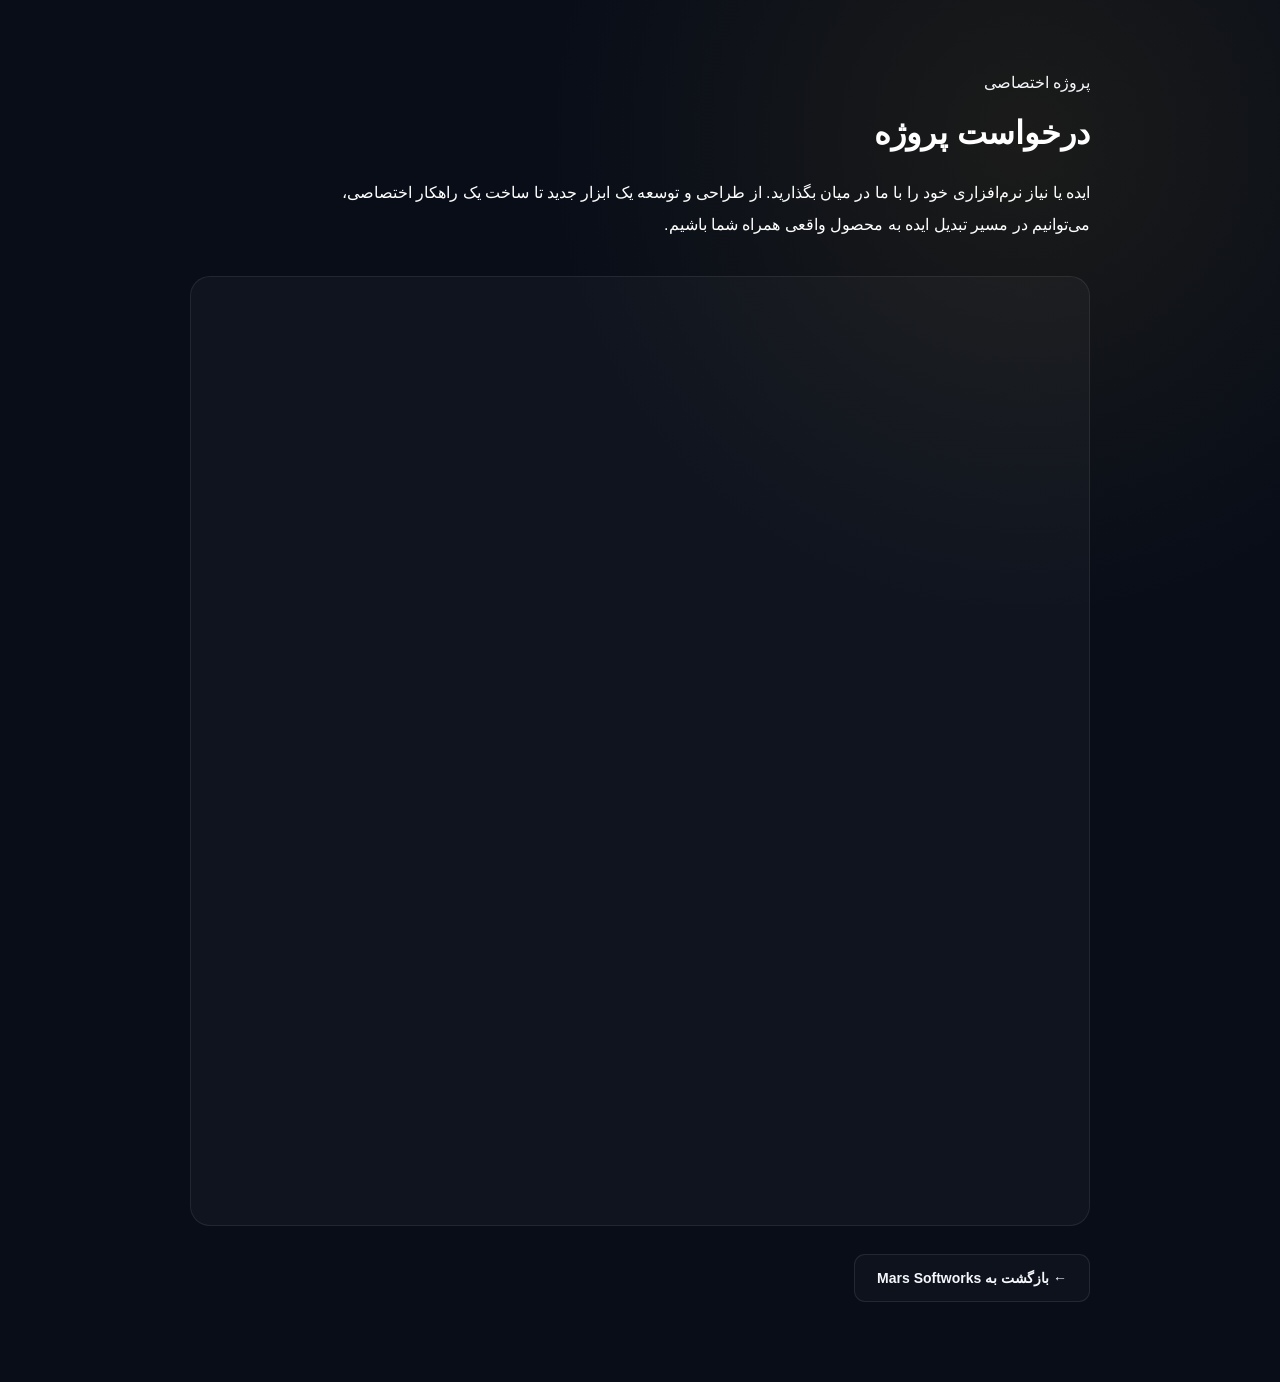
<file: request-project.html>
<!DOCTYPE html>
<html lang="fa" dir="rtl">

<head>

    <meta charset="UTF-8">

    <meta
        name="viewport"
        content="width=device-width, initial-scale=1.0"
    >

    <title>درخواست پروژه | Mars Softworks</title>

    <link rel="stylesheet" href="style.css">

    <style>

        /* =========================================================
           صفحه درخواست پروژه
           ========================================================= */

        html {
            direction: rtl;
        }

        body {
            direction: rtl;
            text-align: right;
        }


        /* =========================================================
           محتوای اصلی صفحه
           ========================================================= */

        .project-page {
            min-height: 100vh;
            padding: 70px 24px 80px;
            box-sizing: border-box;
            direction: rtl;
        }

        .project-container {
            width: min(900px, 100%);
            margin: 0 auto;
            direction: rtl;
        }


        /* =========================================================
           عنوان صفحه
           ========================================================= */

        .project-header {
            margin-bottom: 35px;
            direction: rtl;
            text-align: right;
        }

        .project-header .section-kicker {
            margin-bottom: 12px;
            direction: rtl;
            text-align: right;
        }

        .project-header h1 {
            margin: 0;
            color: #ffffff;
            direction: rtl;
            text-align: right;
        }

        .project-header p {
            max-width: 760px;
            margin: 18px 0 0;
            color: #ffffff;
            line-height: 2;
            direction: rtl;
            text-align: right;
        }


        /* =========================================================
           کارت فرم
           ========================================================= */

        .project-form-card {
            width: 100%;
            padding: 24px;
            box-sizing: border-box;

            border-radius: 20px;

            background: rgba(255, 255, 255, 0.03);

            border: 1px solid rgba(255, 255, 255, 0.08);

            direction: rtl;

            overflow: hidden;
        }


        /* =========================================================
           فرم Tally
           ========================================================= */

        .project-form-card iframe {
            display: block;

            width: 100%;

            min-height: 900px;

            border: 0;

            direction: rtl;

            background: transparent;
        }


        /* =========================================================
           دکمه بازگشت
           ========================================================= */

        .project-back {
            display: flex;

            justify-content: flex-start;

            margin-top: 28px;

            direction: rtl;
        }

        .project-back a {
            text-decoration: none;
        }


        /* =========================================================
           نمایش مناسب در موبایل
           ========================================================= */

        @media (max-width: 700px) {

            .project-page {
                padding: 45px 16px 60px;
            }

            .project-header {
                text-align: right;
            }

            .project-header h1 {
                text-align: right;
            }

            .project-header p {
                text-align: right;
            }

            .project-form-card {
                padding: 10px;
                border-radius: 16px;
            }

            .project-form-card iframe {
                min-height: 1050px;
            }

            .project-back {
                justify-content: center;
            }
        }

    </style>

</head>


<body>

    <!-- =========================================================
         صفحه درخواست پروژه
         ========================================================= -->

    <main class="project-page">

        <div class="project-container">


            <!-- =================================================
                 عنوان و توضیحات
                 ================================================= -->

            <header class="project-header">

                <div class="section-kicker">
                    پروژه اختصاصی
                </div>

                <h1>
                    درخواست پروژه
                </h1>

                <p>
                    ایده یا نیاز نرم‌افزاری خود را با ما در میان بگذارید.
                    از طراحی و توسعه یک ابزار جدید تا ساخت یک راهکار اختصاصی،
                    می‌توانیم در مسیر تبدیل ایده به محصول واقعی همراه شما باشیم.
                </p>

            </header>


            <!-- =================================================
                 فرم Tally
                 ================================================= -->

            <section class="project-form-card">

                <iframe
                    data-tally-src="https://tally.so/embed/eqVxg0?hideTitle=1&transparentBackground=1&dynamicHeight=1"
                    loading="lazy"
                    width="100%"
                    height="200"
                    frameborder="0"
                    marginheight="0"
                    marginwidth="0"
                    title="Mars Softworks"
                ></iframe>

            </section>


            <!-- =================================================
                 بازگشت به سایت اصلی
                 ================================================= -->

            <div class="project-back">

                <a
                    href="index.html"
                    class="btn btn-secondary"
                >
                    ← بازگشت به Mars Softworks
                </a>

            </div>


        </div>

    </main>


    <!-- =========================================================
         اسکریپت Tally
         ========================================================= -->

    <script>

        var d = document,
            w = "https://tally.so/widgets/embed.js",

            v = function () {

                if (typeof Tally !== "undefined") {

                    Tally.loadEmbeds();

                } else {

                    d.querySelectorAll(
                        "iframe[data-tally-src]:not([src])"
                    ).forEach(function (e) {

                        e.src = e.dataset.tallySrc;

                    });

                }

            };


        if (typeof Tally !== "undefined") {

            v();

        } else if (
            d.querySelector(
                'script[src="' + w + '"]'
            ) == null
        ) {

            var s = d.createElement("script");

            s.src = w;

            s.onload = v;

            s.onerror = v;

            d.body.appendChild(s);

        }

    </script>

</body>

</html>
</file>
<file: style.css>
/* =========================================================
   Mars Softworks
   استایل اصلی وب‌سایت
   ========================================================= */


/* =========================================================
   تنظیمات پایه
   ========================================================= */

   :root {
    --mars-yellow: #f5be2d;
    --mars-yellow-soft: #ffd968;
    --mars-yellow-dark: #d99d0b;

    --mars-navy: #080d18;
    --mars-navy-light: #101827;
    --mars-panel: #121b2b;
    --mars-panel-light: #172236;

    --mars-white: #f5f7fb;
    --mars-text: #c8cfda;
    --mars-muted: #7f8a9d;

    --border: rgba(255, 255, 255, 0.09);
    --border-strong: rgba(255, 255, 255, 0.14);

    --container: 1180px;
    --radius: 18px;

    --shadow:
        0 20px 60px rgba(0, 0, 0, 0.35);

    --shadow-soft:
        0 12px 35px rgba(0, 0, 0, 0.22);
}


/* =========================================================
   Reset
   ========================================================= */

* {
    margin: 0;
    padding: 0;
    box-sizing: border-box;
}

html {
    scroll-behavior: smooth;
}

body {
    min-height: 100vh;

    background:
        radial-gradient(
            circle at 80% 10%,
            rgba(245, 190, 45, 0.08),
            transparent 30%
        ),
        var(--mars-navy);

    color: var(--mars-white);

    font-family:
        Inter,
        "Segoe UI",
        Tahoma,
        Arial,
        sans-serif;

    line-height: 1.6;

    overflow-x: hidden;
}

img {
    max-width: 100%;
}

a {
    color: inherit;
    text-decoration: none;
}

button,
a {
    -webkit-tap-highlight-color: transparent;
}


/* =========================================================
   کانتینر اصلی
   ========================================================= */

.container {
    width: min(
        calc(100% - 48px),
        var(--container)
    );

    margin-inline: auto;
}


/* =========================================================
   Header
   ========================================================= */

.site-header {
    position: fixed;

    top: 0;
    left: 0;
    right: 0;

    z-index: 100;

    background:
        rgba(8, 13, 24, 0.78);

    border-bottom:
        1px solid var(--border);

    backdrop-filter:
        blur(18px);

    -webkit-backdrop-filter:
        blur(18px);
}

.header-inner {
    min-height: 78px;

    display: flex;
    align-items: center;
    justify-content: space-between;

    gap: 30px;
}


/* =========================================================
   برند
   ========================================================= */

.brand {
    display: inline-flex;

    align-items: center;

    gap: 12px;

    font-weight: 700;
}

.brand-name {
    font-size: 17px;

    letter-spacing:
        -0.3px;
}


/* =========================================================
   لوگوی هدر
   ========================================================= */

.site-header .brand-logo {
    width: 80px;
    height: 80px;

    object-fit: contain;

    display: block;

    flex-shrink: 0;
}


/* =========================================================
   لوگوی فوتر
   ========================================================= */

.site-footer .brand-logo {
    width: 60px;
    height: 60px;

    object-fit: contain;

    display: block;

    flex-shrink: 0;
}


/* =========================================================
   برند قدیمی - در صورت وجود
   ========================================================= */

.brand-mark {
    width: 38px;
    height: 38px;

    display: grid;
    place-items: center;

    border-radius: 11px;

    background:
        linear-gradient(
            145deg,
            var(--mars-yellow),
            var(--mars-yellow-dark)
        );

    color: #111;

    font-size: 18px;
    font-weight: 900;

    box-shadow:
        0 8px 25px
        rgba(245, 190, 45, 0.2);
}


/* =========================================================
   منوی اصلی
   ========================================================= */

.main-nav {
    display: flex;

    align-items: center;

    gap: 32px;
}

.main-nav a {
    position: relative;

    color: var(--mars-text);

    font-size: 14px;
    font-weight: 500;

    transition:
        color 0.25s ease;
}

.main-nav a::after {
    content: "";

    position: absolute;

    left: 0;
    right: 0;

    bottom: -8px;

    height: 2px;

    background:
        var(--mars-yellow);

    transform:
        scaleX(0);

    transform-origin:
        center;

    transition:
        transform 0.25s ease;
}

.main-nav a:hover {
    color: var(--mars-white);
}

.main-nav a:hover::after {
    transform:
        scaleX(1);
}


/* =========================================================
   دکمه Header
   ========================================================= */

.header-cta {
    min-height: 42px;

    display: inline-flex;

    align-items: center;
    justify-content: center;

    padding:
        0 18px;

    border:
        1px solid
        rgba(245, 190, 45, 0.35);

    border-radius: 10px;

    background:
        rgba(245, 190, 45, 0.08);

    color:
        var(--mars-yellow);

    font-size: 13px;
    font-weight: 700;

    transition:
        background 0.25s ease,
        border-color 0.25s ease,
        transform 0.25s ease;
}

.header-cta:hover {
    background:
        rgba(245, 190, 45, 0.15);

    border-color:
        rgba(245, 190, 45, 0.6);

    transform:
        translateY(-2px);
}


/* =========================================================
   Hero
   ========================================================= */

.hero {
    min-height: 850px;

    padding-top: 78px;

    display: flex;

    align-items: center;

    position: relative;

    overflow: hidden;
}

.hero::before {
    content: "";

    position: absolute;

    width: 700px;
    height: 700px;

    right: -250px;
    top: 50px;

    border-radius: 50%;

    background:
        radial-gradient(
            circle,
            rgba(245, 190, 45, 0.12),
            transparent 68%
        );

    pointer-events: none;
}

.hero-grid {
    display: grid;

    grid-template-columns:
        minmax(0, 1.1fr)
        minmax(380px, 0.9fr);

    align-items: center;

    gap: 60px;

    position: relative;

    z-index: 2;
}

.hero-text {
    max-width: 680px;
}

.eyebrow,
.section-label {
    display: inline-block;

    color:
        var(--mars-yellow);

    font-size: 12px;
    font-weight: 800;

    letter-spacing:
        2.5px;
}

.hero h1 {
    margin-top: 20px;

    max-width: 760px;

    font-size:
        clamp(52px, 7vw, 92px);

    line-height:
        0.98;

    letter-spacing:
        -4px;
}

.hero h1 span {
    color:
        var(--mars-yellow);
}

.hero p {
    max-width: 600px;

    margin-top: 28px;

    color:
        var(--mars-text);

    font-size: 18px;

    line-height:
        1.8;
}


/* =========================================================
   دکمه‌های Hero
   ========================================================= */

.hero-actions {
    margin-top: 36px;

    display: flex;

    flex-wrap: wrap;

    gap: 14px;
}

/* =========================================================
   اطلاعات پلتفرم‌های Hero
   ========================================================= */

   .hero-meta {
    margin-top: 24px;

    display: flex;

    align-items: center;

    gap: 22px;

    direction: ltr;

    width: fit-content;

    margin-right: 0;

    margin-left: auto;

    color:
        var(--mars-muted);

    font-size: 12px;

    font-weight: 600;

    letter-spacing: 0.8px;
}

/* کلاس اصلی جدید */

.btn,
.button {
    min-height: 48px;

    display: inline-flex;

    align-items: center;
    justify-content: center;

    padding:
        0 22px;

    border-radius: 11px;

    border: 1px solid transparent;

    font-size: 14px;
    font-weight: 700;

    cursor: pointer;

    transition:
        transform 0.25s ease,
        box-shadow 0.25s ease,
        background 0.25s ease,
        border-color 0.25s ease;
}

.btn:hover,
.button:hover {
    transform:
        translateY(-2px);
}


/* دکمه اصلی */

.btn-primary,
.button-primary {
    background:
        var(--mars-yellow);

    color:
        #111;

    box-shadow:
        0 12px 30px
        rgba(245, 190, 45, 0.18);
}

.btn-primary:hover,
.button-primary:hover {
    background:
        var(--mars-yellow-soft);

    box-shadow:
        0 16px 38px
        rgba(245, 190, 45, 0.28);
}


/* دکمه ثانویه */

.btn-secondary,
.button-secondary {
    border:
        1px solid var(--border);

    background:
        rgba(255, 255, 255, 0.025);

    color:
        var(--mars-white);
}

.btn-secondary:hover,
.button-secondary:hover {
    background:
        rgba(255, 255, 255, 0.07);

    border-color:
        var(--border-strong);
}



/* =========================================================
   تصویر/سیستم Mars در Hero
   ========================================================= */

.hero-visual {
    min-height: 520px;

    position: relative;

    display: grid;

    place-items: center;
}


/* سیستم جدید Mars */

.planet-system {
    width: 100%;
    height: 520px;

    position: relative;

    display: grid;

    place-items: center;
}


/* مدارها */

.orbit {
    position: absolute;

    border:
        1px solid
        rgba(245, 190, 45, 0.18);

    border-radius: 50%;

    pointer-events: none;
}

.orbit-1 {
    width: 390px;
    height: 180px;

    transform:
        rotate(-22deg);

    animation:
        orbitRotate 18s linear infinite;
}

.orbit-2 {
    width: 500px;
    height: 250px;

    transform:
        rotate(28deg);

    animation:
        orbitRotate 28s linear infinite reverse;
}

.orbit-3 {
    width: 300px;
    height: 420px;

    transform:
        rotate(70deg);

    border-color:
        rgba(245, 190, 45, 0.10);

    animation:
        orbitRotate 32s linear infinite;
}


/* نقاط مدار */

.orbit::after {
    content: "";

    position: absolute;

    width: 8px;
    height: 8px;

    border-radius: 50%;

    background:
        var(--mars-yellow);

    box-shadow:
        0 0 15px
        rgba(245, 190, 45, 0.7);
}

.orbit-1::after {
    top: 12px;
    left: 50%;
}

.orbit-2::after {
    bottom: 18px;
    right: 16%;
}

.orbit-3::after {
    top: 18%;
    left: 8%;
}


/* هاله Mars */

.planet-glow {
    position: relative;

    width: 290px;
    height: 290px;

    display: grid;

    place-items: center;

    border-radius: 50%;

    background:
        radial-gradient(
            circle,
            rgba(245, 190, 45, 0.16),
            transparent 68%
        );

    filter:
        drop-shadow(
            0 0 60px
            rgba(245, 190, 45, 0.16)
        );
}


/* خود سیاره */

.planet {
    width: 210px;
    height: 210px;

    position: relative;

    border-radius: 50%;

    background:
        radial-gradient(
            circle at 32% 28%,
            #ffe9a0 0%,
            #f5be2d 25%,
            #c88700 58%,
            #765000 100%
        );

    box-shadow:
        0 0 0 15px
        rgba(245, 190, 45, 0.025),

        0 0 90px
        rgba(245, 190, 45, 0.22),

        inset -25px -25px 45px
        rgba(0, 0, 0, 0.25);

    animation:
        marsFloat 6s ease-in-out infinite;

    overflow: hidden;

    z-index: 3;
}


/* نور روی سیاره */

.planet-highlight {
    position: absolute;

    width: 85px;
    height: 55px;

    left: 34px;
    top: 30px;

    border-radius: 50%;

    background:
        rgba(255, 242, 190, 0.28);

    filter:
        blur(5px);

    transform:
        rotate(-18deg);
}


/* برچسب Mars */

.planet-label {
    position: absolute;

    bottom: 42px;

    left: 50%;

    transform:
        translateX(-50%);

    z-index: 5;

    color:
        rgba(245, 190, 45, 0.8);

    font-size: 12px;

    font-weight: 900;

    letter-spacing:
        4px;
}


/* =========================================================
   سیستم قدیمی Mars - برای سازگاری
   ========================================================= */

.mars-core {
    width: 210px;
    height: 210px;

    display: grid;
    place-items: center;

    border-radius: 50%;

    background:
        radial-gradient(
            circle at 32% 28%,
            #ffe9a0 0%,
            #f5be2d 25%,
            #c88700 58%,
            #765000 100%
        );

    color:
        #17120a;

    font-size: 92px;
    font-weight: 900;

    box-shadow:
        0 0 0 15px
        rgba(245, 190, 45, 0.025),

        0 0 90px
        rgba(245, 190, 45, 0.22),

        inset -25px -25px 45px
        rgba(0, 0, 0, 0.25);

    position: relative;

    z-index: 3;

    animation:
        marsFloat 6s ease-in-out infinite;
}

.mars-core::before {
    content: "";

    position: absolute;

    width: 42px;
    height: 26px;

    left: 48px;
    top: 62px;

    border-radius: 50%;

    background:
        rgba(92, 57, 0, 0.22);

    transform:
        rotate(-18deg);
}

.mars-core::after {
    content: "";

    position: absolute;

    width: 26px;
    height: 18px;

    right: 42px;
    bottom: 55px;

    border-radius: 50%;

    background:
        rgba(92, 57, 0, 0.18);

    transform:
        rotate(25deg);
}

.mars-orbit {
    position: absolute;

    border:
        1px solid
        rgba(245, 190, 45, 0.18);

    border-radius: 50%;

    animation:
        orbitRotate 18s linear infinite;
}

.orbit-one {
    width: 390px;
    height: 180px;

    transform:
        rotate(-22deg);
}

.orbit-two {
    width: 500px;
    height: 250px;

    transform:
        rotate(28deg);

    animation-duration:
        28s;

    animation-direction:
        reverse;
}

.orbit-one::after,
.orbit-two::after {
    content: "";

    position: absolute;

    width: 8px;
    height: 8px;

    border-radius: 50%;

    background:
        var(--mars-yellow);

    box-shadow:
        0 0 15px
        rgba(245, 190, 45, 0.7);
}

.orbit-one::after {
    top: 12px;
    left: 50%;
}

.orbit-two::after {
    bottom: 18px;
    right: 16%;
}


/* =========================================================
   Sections
   ========================================================= */

.section {
    padding:
        120px 0;
}

.section-heading {
    max-width: 720px;

    margin-bottom: 52px;
}

.section-heading h2 {
    margin-top: 14px;

    font-size:
        clamp(36px, 5vw, 58px);

    line-height:
        1.05;

    letter-spacing:
        -2px;
}

.section-heading p {
    margin-top: 18px;

    color:
        var(--mars-text);

    font-size: 16px;
}


/* =========================================================
   محصولات
   ========================================================= */

.products-section {
    background:
        linear-gradient(
            180deg,
            transparent,
            rgba(255, 255, 255, 0.018)
        );
}

.products-grid {
    display: grid;

    grid-template-columns:
        1fr;

    gap: 22px;
}

.product-card {
    position: relative;

    padding: 34px;

    border:
        1px solid var(--border);

    border-radius:
        var(--radius);

    background:
        linear-gradient(
            145deg,
            rgba(255, 255, 255, 0.055),
            rgba(255, 255, 255, 0.018)
        );

    box-shadow:
        var(--shadow);

    transition:
        transform 0.3s ease,
        border-color 0.3s ease,
        background 0.3s ease;
}

.product-card:hover {
    transform:
        translateY(-5px);

    border-color:
        rgba(245, 190, 45, 0.3);

    background:
        linear-gradient(
            145deg,
            rgba(255, 255, 255, 0.07),
            rgba(255, 255, 255, 0.025)
        );
}

.product-card-top {
    display: flex;

    align-items: center;

    justify-content: space-between;

    gap: 20px;

    margin-bottom: 25px;
}

.product-icon {
    width: 96px;
    height: 96px;

    flex-shrink: 0;

    display: grid;
    place-items: center;

    border-radius: 24px;

    background:
        linear-gradient(
            145deg,
            var(--mars-yellow),
            #b87900
        );

    color:
        #111;

    font-size: 28px;
    font-weight: 900;

    box-shadow:
        0 20px 45px
        rgba(245, 190, 45, 0.18);
}

.product-status {
    padding:
        7px 12px;

    border:
        1px solid
        rgba(245, 190, 45, 0.28);

    border-radius: 999px;

    background:
        rgba(245, 190, 45, 0.07);

    color:
        var(--mars-yellow);

    font-size: 11px;
    font-weight: 800;
}

.product-number {
    color:
        rgba(245, 190, 45, 0.5);

    font-size: 12px;

    font-weight: 800;

    letter-spacing:
        2px;
}

.product-category {
    color:
        var(--mars-yellow);

    font-size: 11px;
    font-weight: 800;

    letter-spacing:
        2px;
}

.product-info h3 {
    margin-top: 8px;

    font-size: 32px;

    line-height: 1.15;
}

.product-info p {
    max-width: 720px;

    margin-top: 12px;

    color:
        var(--mars-text);

    font-size: 15px;
}

/* =========================================================
   قابلیت‌های محصول
   ========================================================= */

   .product-features {
    display: flex;

    flex-direction: column;

    gap: 9px;

    margin-top: 22px;

    padding:
        0 24px 0 0;

    list-style-position:
        outside;

    direction:
        rtl;
}

.product-features li {
    padding-right:
        4px;

    color:
        var(--mars-text);

    font-size:
        14px;

    line-height:
        1.8;
}

.product-features li::marker {
    color:
        var(--mars-yellow);

    font-size:
        9px;
}

.product-link,
.text-link {
    display: inline-flex;

    align-items: center;

    gap: 10px;

    margin-top: 22px;

    color:
        var(--mars-yellow);

    font-size: 14px;

    font-weight: 700;

    transition:
        gap 0.25s ease,
        color 0.25s ease;
}

.product-link:hover,
.text-link:hover {
    gap: 15px;

    color:
        var(--mars-yellow-soft);
}


/* محصول آینده */

.future-product {
    opacity: 0.72;
}

.future-product:hover {
    opacity: 0.9;
}

.muted-icon {
    background:
        rgba(255, 255, 255, 0.05);

    color:
        var(--mars-muted);

    box-shadow:
        none;
}

.future-line {
    width: 60px;
    height: 2px;

    margin-top: 20px;

    background:
        rgba(245, 190, 45, 0.35);
}

.coming-soon {
    color:
        var(--mars-muted);

    font-size: 11px;
    font-weight: 800;

    letter-spacing:
        1.5px;
}


/* =========================================================
   خدمات
   ========================================================= */

.services-grid {
    display: grid;

    grid-template-columns:
        repeat(4, 1fr);

    gap: 18px;
}

.service-card {
    min-height: 280px;

    padding: 28px;

    border:
        1px solid var(--border);

    border-radius:
        var(--radius);

    background:
        rgba(255, 255, 255, 0.025);

    transition:
        transform 0.3s ease,
        background 0.3s ease,
        border-color 0.3s ease;
}

.service-card:hover {
    transform:
        translateY(-5px);

    background:
        rgba(255, 255, 255, 0.045);

    border-color:
        rgba(245, 190, 45, 0.25);
}

.service-icon {
    width: 54px;
    height: 54px;

    display: grid;
    place-items: center;

    border:
        1px solid
        rgba(245, 190, 45, 0.22);

    border-radius: 15px;

    background:
        rgba(245, 190, 45, 0.07);

    color:
        var(--mars-yellow);

    font-size: 20px;
}

.service-number {
    color:
        var(--mars-yellow);

    font-size: 13px;
    font-weight: 800;
}

.service-card h3 {
    margin-top: 35px;

    font-size: 21px;

    line-height: 1.3;
}

.service-card p {
    margin-top: 12px;

    color:
        var(--mars-muted);

    font-size: 14px;
}


/* =========================================================
   درباره ما
   ========================================================= */

.about-section {
    background:
        var(--mars-navy-light);
}

.about-grid {
    display: grid;

    grid-template-columns:
        0.9fr
        1.1fr;

    gap: 80px;

    align-items: center;
}

.about-visual {
    min-height: 360px;

    display: grid;

    place-items: center;

    position: relative;
}

.about-logo-ring {
    width: 300px;
    height: 300px;

    display: grid;

    place-items: center;

    position: relative;

    border:
        1px solid
        rgba(245, 190, 45, 0.18);

    border-radius: 50%;

    box-shadow:
        0 0 70px
        rgba(245, 190, 45, 0.06);
}

.about-logo-ring::before {
    content: "";

    position: absolute;

    inset: 22px;

    border:
        1px dashed
        rgba(245, 190, 45, 0.16);

    border-radius: 50%;
}

.about-logo-ring img {
    width: 150px;
    height: 150px;

    object-fit: contain;

    position: relative;

    z-index: 2;
}

.about-content {
    max-width: 700px;
}

.about-content h2 {
    margin-top: 14px;

    font-size:
        clamp(38px, 5vw, 62px);

    line-height:
        1.05;

    letter-spacing:
        -2px;
}

.about-content p {
    margin-top: 22px;

    color:
        var(--mars-text);

    font-size: 16px;
}

.about-points {
    display: grid;

    grid-template-columns:
        repeat(2, 1fr);

    gap: 14px;

    margin-top: 30px;
}

.about-point {
    padding: 18px;

    border:
        1px solid var(--border);

    border-radius: 14px;

    background:
        rgba(255, 255, 255, 0.025);
}

.about-point strong {
    display: block;

    color:
        var(--mars-yellow);

    font-size: 14px;
}

.about-point span {
    display: block;

    margin-top: 5px;

    color:
        var(--mars-muted);

    font-size: 12px;
}


/* سازگاری با ساختار قدیمی */

.about-label {
    font-size:
        clamp(110px, 18vw, 240px);

    font-weight: 900;

    line-height:
        0.8;

    color:
        rgba(245, 190, 45, 0.08);

    user-select: none;
}

.about-text {
    max-width: 680px;
}

.about-text h2 {
    margin-top: 14px;

    font-size:
        clamp(38px, 5vw, 62px);

    line-height:
        1.05;

    letter-spacing:
        -2px;
}

.about-text p {
    margin-top: 22px;

    color:
        var(--mars-text);

    font-size: 16px;
}


/* =========================================================
   تماس
   ========================================================= */

.contact-section {
    text-align: center;
}

.contact-grid {
    display: grid;

    grid-template-columns:
        repeat(3, 1fr);

    gap: 18px;

    margin-top: 45px;
}

.contact-card {
    min-height: 170px;

    padding: 25px;

    display: flex;

    flex-direction: column;

    align-items: center;
    justify-content: center;

    border:
        1px solid var(--border);

    border-radius:
        var(--radius);

    background:
        rgba(255, 255, 255, 0.025);

    transition:
        transform 0.25s ease,
        border-color 0.25s ease,
        background 0.25s ease;
}

.contact-card:hover {
    transform:
        translateY(-4px);

    border-color:
        rgba(245, 190, 45, 0.28);

    background:
        rgba(255, 255, 255, 0.045);
}

.contact-icon {
    width: 46px;
    height: 46px;

    display: grid;
    place-items: center;

    border-radius: 13px;

    background:
        rgba(245, 190, 45, 0.08);

    color:
        var(--mars-yellow);

    font-size: 18px;
}

.contact-label {
    margin-top: 14px;

    color:
        var(--mars-white);

    font-size: 14px;

    font-weight: 700;
}

.contact-ltr {
    direction: ltr !important;

    unicode-bidi:
        bidi-override;

    text-align: left;

    display: inline-block;
}

.contact-card-disabled {
    opacity: 0.55;

    cursor: default;
}

.contact-cta {
    margin-top: 35px;
}

.contact-cta-kicker {
    display: block;

    margin-bottom: 10px;

    color:
        var(--mars-muted);

    font-size: 12px;
}


/* ساختار قدیمی تماس - برای سازگاری */

.contact-content {
    max-width: 800px;

    margin-inline: auto;
}

.contact-content h2 {
    margin-top: 12px;

    font-size:
        clamp(48px, 7vw, 82px);

    line-height: 1.05;

    letter-spacing:
        -3px;
}

.contact-content p {
    max-width: 650px;

    margin:
        22px auto 0;

    color:
        var(--mars-text);

    font-size: 17px;
}

.contact-content .button,
.contact-content .btn {
    margin-top: 30px;
}


/* =========================================================
   Footer
   ========================================================= */

.site-footer {
    border-top:
        1px solid var(--border);

    background:
        #060a12;
}

.footer-inner {
    min-height: 100px;

    display: flex;

    align-items: center;
    justify-content: space-between;

    gap: 30px;
}

.footer-brand {
    display: flex;

    align-items: center;

    gap: 12px;
}

.footer-brand > div {
    display: flex;

    flex-direction: column;
}

.footer-brand strong {
    font-size: 14px;
}

.footer-brand span {
    color:
        var(--mars-muted);

    font-size: 11px;
}

.footer-contact {
    display: flex;

    align-items: center;

    gap: 20px;
}

.footer-contact a {
    color:
        var(--mars-muted);

    font-size: 12px;

    transition:
        color 0.25s ease;
}

.footer-contact a:hover {
    color:
        var(--mars-yellow);
}

.footer-copy {
    display: flex;

    gap: 24px;

    color:
        var(--mars-muted);

    font-size: 11px;
}


/* =========================================================
   انیمیشن‌ها
   ========================================================= */

@keyframes marsFloat {

    0%,
    100% {
        transform:
            translateY(0);
    }

    50% {
        transform:
            translateY(-12px);
    }
}

@keyframes orbitRotate {

    from {
        rotate:
            0deg;
    }

    to {
        rotate:
            360deg;
    }
}


/* =========================================================
   واکنش‌گرایی - تبلت
   ========================================================= */

@media (max-width: 1000px) {

    .hero-grid {
        grid-template-columns:
            minmax(0, 1fr)
            minmax(320px, 0.8fr);

        gap: 35px;
    }

    .hero h1 {
        font-size:
            clamp(48px, 7vw, 76px);
    }

    .services-grid {
        grid-template-columns:
            repeat(2, 1fr);
    }

    .about-grid {
        gap: 50px;
    }

    .contact-grid {
        grid-template-columns:
            repeat(2, 1fr);
    }
}


/* =========================================================
   واکنش‌گرایی - موبایل بزرگ
   ========================================================= */

@media (max-width: 900px) {

    .hero {
        min-height:
            auto;

        padding-top:
            150px;

        padding-bottom:
            100px;
    }

    .hero-grid {
        grid-template-columns:
            1fr;
    }

    .hero-visual {
        min-height:
            420px;
    }

    .planet-system {
        height:
            420px;
    }

    .about-grid {
        grid-template-columns:
            1fr;

        gap:
            35px;
    }

    .about-visual {
        min-height:
            300px;
    }

    .about-logo-ring {
        width:
            260px;

        height:
            260px;
    }

    .about-points {
        grid-template-columns:
            repeat(2, 1fr);
    }
}


/* =========================================================
   واکنش‌گرایی - موبایل
   ========================================================= */

@media (max-width: 640px) {

    .container {
        width:
            min(
                calc(100% - 30px),
                var(--container)
            );
    }


    /* -------------------------
       Header
       ------------------------- */

    .header-inner {
        min-height:
            68px;

        gap:
            12px;
    }

    .site-header .brand-logo {
        width:
            80px;

        height:
            80px;
    }

    .brand-name {
        font-size:
            15px;
    }

    .main-nav {
        display:
            none;
    }

    .header-cta {
        min-height:
            38px;

        padding:
            0 13px;

        font-size:
            11px;
    }


    /* -------------------------
       Hero
       ------------------------- */

    .hero {
        padding-top:
            130px;

        padding-bottom:
            75px;
    }

    .hero h1 {
        font-size:
            50px;

        letter-spacing:
            -2.5px;
    }

    .hero p {
        font-size:
            16px;
    }

    .hero-actions {
        gap:
            10px;
    }

    .btn,
    .button {
        min-height:
            46px;

        padding:
            0 18px;

        font-size:
            13px;
    }

    .hero-visual {
        min-height:
            350px;
    }

    .planet-system {
        height:
            350px;
    }

    .planet-glow {
        width:
            220px;

        height:
            220px;
    }

    .planet {
        width:
            155px;

        height:
            155px;
    }

    .orbit-1 {
        width:
            290px;

        height:
            140px;
    }

    .orbit-2 {
        width:
            360px;

        height:
            180px;
    }

    .orbit-3 {
        width:
            230px;

        height:
            320px;
    }

    .planet-label {
        bottom:
            25px;

        font-size:
            10px;
    }


    /* -------------------------
       Sections
       ------------------------- */

    .section {
        padding:
            85px 0;
    }

    .section-heading {
        margin-bottom:
            35px;
    }

    .section-heading h2 {
        font-size:
            38px;
    }


    /* -------------------------
       Products
       ------------------------- */

    .product-card {
        padding:
            28px;
    }

    .product-card-top {
        align-items:
            flex-start;
    }

    .product-icon {
        width:
            90px;

        height:
            90px;

        border-radius:
            22px;

        font-size:
            24px;
    }

    .product-info h3 {
        font-size:
            28px;
    }

    .product-features {
        gap:
            6px;
    }


    /* -------------------------
       Services
       ------------------------- */

    .services-grid {
        grid-template-columns:
            1fr;
    }

    .service-card {
        min-height:
            auto;
    }

    .service-card h3 {
        margin-top:
            25px;
    }


    /* -------------------------
       About
       ------------------------- */

    .about-points {
        grid-template-columns:
            1fr;
    }

    .about-logo-ring {
        width:
            230px;

        height:
            230px;
    }

    .about-logo-ring img {
        width:
            120px;

        height:
            120px;
    }


    /* -------------------------
       Contact
       ------------------------- */

    .contact-grid {
        grid-template-columns:
            1fr;

        margin-top:
            30px;
    }

    .contact-card {
        min-height:
            145px;
    }


    /* -------------------------
       Footer
       ------------------------- */

    .footer-inner {
        padding:
            25px 0;

        flex-direction:
            column;

        align-items:
            flex-start;
    }

    .footer-contact {
        flex-wrap:
            wrap;

        gap:
            12px 18px;
    }

    .footer-copy {
        flex-direction:
            column;

        gap:
            5px;
    }
}


/* =========================================================
   موبایل خیلی کوچک
   ========================================================= */

@media (max-width: 420px) {

    .hero h1 {
        font-size:
            43px;
    }

    .hero-actions {
        flex-direction:
            column;

        align-items:
            stretch;
    }

    .btn,
    .button {
        width:
            100%;
    }

    .product-card {
        padding:
            22px;
    }

    .product-card-top {
        flex-direction:
            column;
    }

    .product-status {
        align-self:
            flex-start;
    }

    .contact-card {
        padding:
            20px;
    }
}
/* =========================================================
   گالری Mars Print
   ========================================================= */

   .mars-print-gallery {
    margin-top: 34px;
}


/* =========================================================
   تصویر اصلی گالری
   ========================================================= */

.mars-print-main-image {
    position: relative;

    width: 100%;

    display: block;

    padding: 0;

    border: 1px solid var(--border);

    border-radius: 16px;

    overflow: hidden;

    background:
        rgba(0, 0, 0, 0.28);

    cursor: zoom-in;

    appearance: none;

    transition:
        border-color 0.25s ease,
        transform 0.25s ease,
        box-shadow 0.25s ease;
}

.mars-print-main-image:hover {
    border-color:
        rgba(245, 190, 45, 0.38);

    box-shadow:
        0 18px 45px
        rgba(0, 0, 0, 0.28);

    transform:
        translateY(-2px);
}

.mars-print-main-image img {
    width: 100%;

    height: auto;

    max-height: 620px;

    display: block;

    object-fit: contain;

    background:
        #0a0f19;
}


/* =========================================================
   راهنمای بزرگ‌نمایی
   ========================================================= */

.gallery-zoom-hint {
    position: absolute;

    left: 18px;
    bottom: 18px;

    padding:
        8px 13px;

    border:
        1px solid
        rgba(255, 255, 255, 0.12);

    border-radius: 999px;

    background:
        rgba(8, 13, 24, 0.78);

    backdrop-filter:
        blur(10px);

    -webkit-backdrop-filter:
        blur(10px);

    color:
        var(--mars-white);

    font-size:
        11px;

    font-weight:
        600;

    pointer-events:
        none;

    opacity:
        0.9;
}


/* =========================================================
   تصاویر کوچک
   ========================================================= */

.mars-print-thumbnails {
    display: grid;

    grid-template-columns:
        repeat(5, minmax(0, 1fr));

    gap: 10px;

    margin-top: 12px;
}

.mars-print-thumbnail {
    position: relative;

    padding: 0;

    aspect-ratio: 16 / 9;

    overflow: hidden;

    border:
        1px solid var(--border);

    border-radius: 11px;

    background:
        rgba(0, 0, 0, 0.25);

    cursor: pointer;

    appearance: none;

    transition:
        border-color 0.25s ease,
        opacity 0.25s ease,
        transform 0.25s ease;
}

.mars-print-thumbnail img {
    width: 100%;
    height: 100%;

    display: block;

    object-fit: cover;
}

.mars-print-thumbnail:hover {
    transform:
        translateY(-2px);

    border-color:
        rgba(245, 190, 45, 0.45);
}

.mars-print-thumbnail:not(.active) {
    opacity:
        0.58;
}

.mars-print-thumbnail:not(.active):hover {
    opacity:
        0.9;
}

.mars-print-thumbnail.active {
    opacity:
        1;

    border-color:
        var(--mars-yellow);

    box-shadow:
        0 0 0 1px
        rgba(245, 190, 45, 0.18),

        0 8px 25px
        rgba(245, 190, 45, 0.10);
}


/* =========================================================
   Lightbox
   ========================================================= */

.mars-lightbox {
    position: fixed;

    inset: 0;

    z-index: 1000;

    display: flex;

    align-items: center;
    justify-content: center;

    padding:
        30px;

    background:
        rgba(3, 6, 12, 0.94);

    backdrop-filter:
        blur(12px);

    -webkit-backdrop-filter:
        blur(12px);

    opacity: 0;

    visibility: hidden;

    pointer-events: none;

    transition:
        opacity 0.25s ease,
        visibility 0.25s ease;
}

.mars-lightbox.open {
    opacity:
        1;

    visibility:
        visible;

    pointer-events:
        auto;
}


/* =========================================================
   پس‌زمینه Lightbox
   ========================================================= */

.mars-lightbox-backdrop {
    position: absolute;

    inset: 0;

    background:
        radial-gradient(
            circle at center,
            rgba(245, 190, 45, 0.07),
            transparent 55%
        );

    pointer-events:
        none;
}


/* =========================================================
   محتوای تصویر بزرگ
   ========================================================= */

.mars-lightbox-content {
    position: relative;

    z-index: 2;

    max-width:
        min(1200px, 90vw);

    max-height:
        88vh;

    display: flex;

    align-items: center;
    justify-content: center;

    border:
        1px solid
        rgba(255, 255, 255, 0.12);

    border-radius:
        16px;

    background:
        #080d18;

    box-shadow:
        0 30px 100px
        rgba(0, 0, 0, 0.65);

    overflow:
        hidden;
}

.mars-lightbox-content img {
    display: block;

    max-width:
        88vw;

    max-height:
        84vh;

    width:
        auto;

    height:
        auto;

    object-fit:
        contain;
}


/* =========================================================
   دکمه بستن
   ========================================================= */

.mars-lightbox-close {
    position: absolute;

    top: 24px;
    right: 28px;

    z-index: 5;

    width: 46px;
    height: 46px;

    display: grid;

    place-items: center;

    padding: 0;

    border:
        1px solid
        rgba(255, 255, 255, 0.14);

    border-radius:
        50%;

    background:
        rgba(18, 27, 43, 0.86);

    color:
        var(--mars-white);

    font-size:
        30px;

    font-weight:
        300;

    line-height:
        1;

    cursor:
        pointer;

    transition:
        background 0.25s ease,
        border-color 0.25s ease,
        color 0.25s ease,
        transform 0.25s ease;
}

.mars-lightbox-close:hover {
    background:
        rgba(245, 190, 45, 0.14);

    border-color:
        rgba(245, 190, 45, 0.45);

    color:
        var(--mars-yellow);

    transform:
        rotate(90deg);
}


/* =========================================================
   دکمه‌های قبلی و بعدی
   ========================================================= */

.mars-lightbox-nav {
    position: absolute;

    top: 50%;

    z-index: 5;

    width: 52px;
    height: 52px;

    display: grid;

    place-items: center;

    padding: 0;

    border:
        1px solid
        rgba(255, 255, 255, 0.14);

    border-radius:
        50%;

    background:
        rgba(18, 27, 43, 0.86);

    color:
        var(--mars-white);

    font-size:
        38px;

    font-weight:
        300;

    line-height:
        1;

    cursor:
        pointer;

    transform:
        translateY(-50%);

    transition:
        background 0.25s ease,
        border-color 0.25s ease,
        color 0.25s ease,
        transform 0.25s ease;
}

.mars-lightbox-nav:hover {
    background:
        rgba(245, 190, 45, 0.14);

    border-color:
        rgba(245, 190, 45, 0.45);

    color:
        var(--mars-yellow);
}

.mars-lightbox-prev {
    left:
        24px;
}

.mars-lightbox-next {
    right:
        24px;
}


/* =========================================================
   شمارنده تصاویر
   ========================================================= */

.mars-lightbox-counter {
    position: absolute;

    left: 50%;
    bottom: 12px;

    z-index: 3;

    transform:
        translateX(-50%);

    padding:
        5px 11px;

    border:
        1px solid
        rgba(255, 255, 255, 0.10);

    border-radius:
        999px;

    background:
        rgba(8, 13, 24, 0.82);

    color:
        var(--mars-text);

    font-size:
        11px;

    font-weight:
        700;

    direction:
        ltr;

    pointer-events:
        none;
}


/* =========================================================
   واکنش‌گرایی گالری
   ========================================================= */

@media (max-width: 640px) {

    .mars-print-gallery {
        margin-top:
            28px;
    }

    .mars-print-thumbnails {
        gap:
            7px;
    }

    .mars-print-thumbnail {
        border-radius:
            8px;
    }

    .gallery-zoom-hint {
        left:
            10px;

        bottom:
            10px;

        padding:
            6px 9px;

        font-size:
            9px;
    }

    .mars-lightbox {
        padding:
            16px;
    }

    .mars-lightbox-content {
        max-width:
            94vw;

        max-height:
            82vh;

        border-radius:
            12px;
    }

    .mars-lightbox-content img {
        max-width:
            94vw;

        max-height:
            78vh;
    }

    .mars-lightbox-close {
        top:
            14px;

        right:
            14px;

        width:
            42px;

        height:
            42px;

        font-size:
            27px;
    }

    .mars-lightbox-nav {
        width:
            42px;

        height:
            42px;

        font-size:
            30px;
    }

    .mars-lightbox-prev {
        left:
            10px;
    }

    .mars-lightbox-next {
        right:
            10px;
    }

}
</file>
